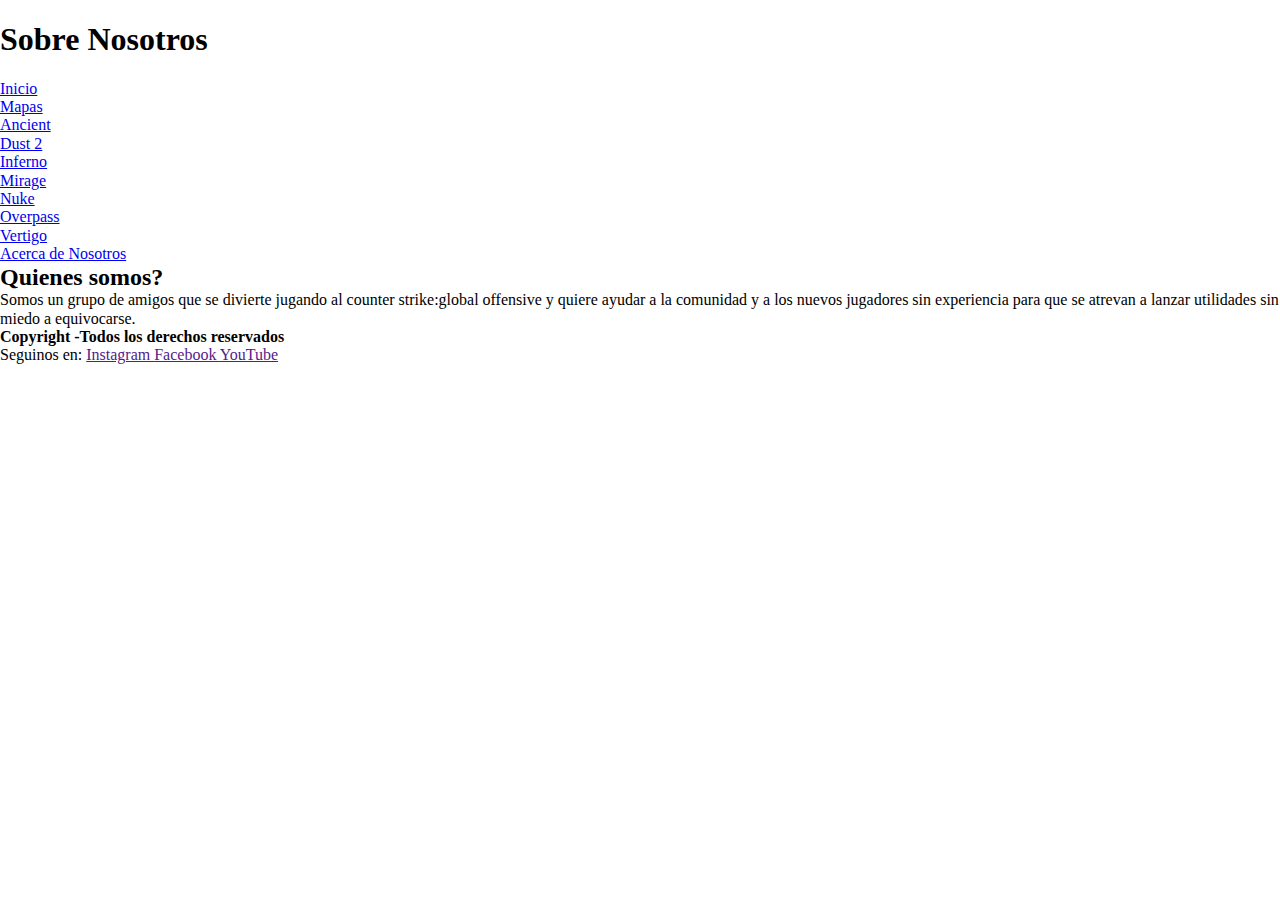
<file: acerca.html>
<!DOCTYPE html>
<html lang="en">
<head>
	<meta charset="UTF-8">
	<link rel="stylesheet" href="normalize.css">
	<meta name="viewport" content="width=device-width, initial-scale=1.0">
	<title>Acerca de nosotros</title>
</head>
<body>
	<header>
		<h1>Sobre Nosotros</h1>
			<nav id="header">
				<ul class="nav">
					<li><a href="index.html">	Inicio</a></li>
					<li><a href="mapas.html"> 	Mapas </a>
						<ul >
                            <li><a href="Mapas/ancient.html">	    Ancient</a></li>
							<li><a href="Mapas/dust2.html">			Dust 2</a></li>
							<li><a href="Mapas/inferno.html">	    Inferno</a></li>
                            <li><a href="Mapas/mirage.html">	    Mirage</a></li>
							<li><a href="Mapas/nuke.html">			Nuke</a></li>
                            <li><a href="Mapas/overpass.html">		Overpass</a></li>
							<li><a href="Mapas/vertigo.html">	    Vertigo</a></li>
						</ul>
					</li>
					<li><a href="#acerca">		Acerca de Nosotros</a></li>
				</ul>
			</nav>
	</header>	
	
	<article id="acerca">
		<section>
			<h2>Quienes somos?</h1>
			<p>Somos un grupo de amigos que se divierte jugando al counter strike:global offensive y quiere ayudar a la comunidad y a los nuevos jugadores sin experiencia para que se atrevan a lanzar utilidades sin miedo a equivocarse.</p>
		</section>
	</article>
	<footer>
		<h4><copyright>Copyright</copyright> -Todos los derechos reservados </h4>  
		<p>Seguinos en: 
			<a href="" >Instagram  </a>
			<a href="">Facebook  </a>
			<a href="">YouTube  </a>

		</p>	
	</footer>
		
	
</body>
</html>
</file>
